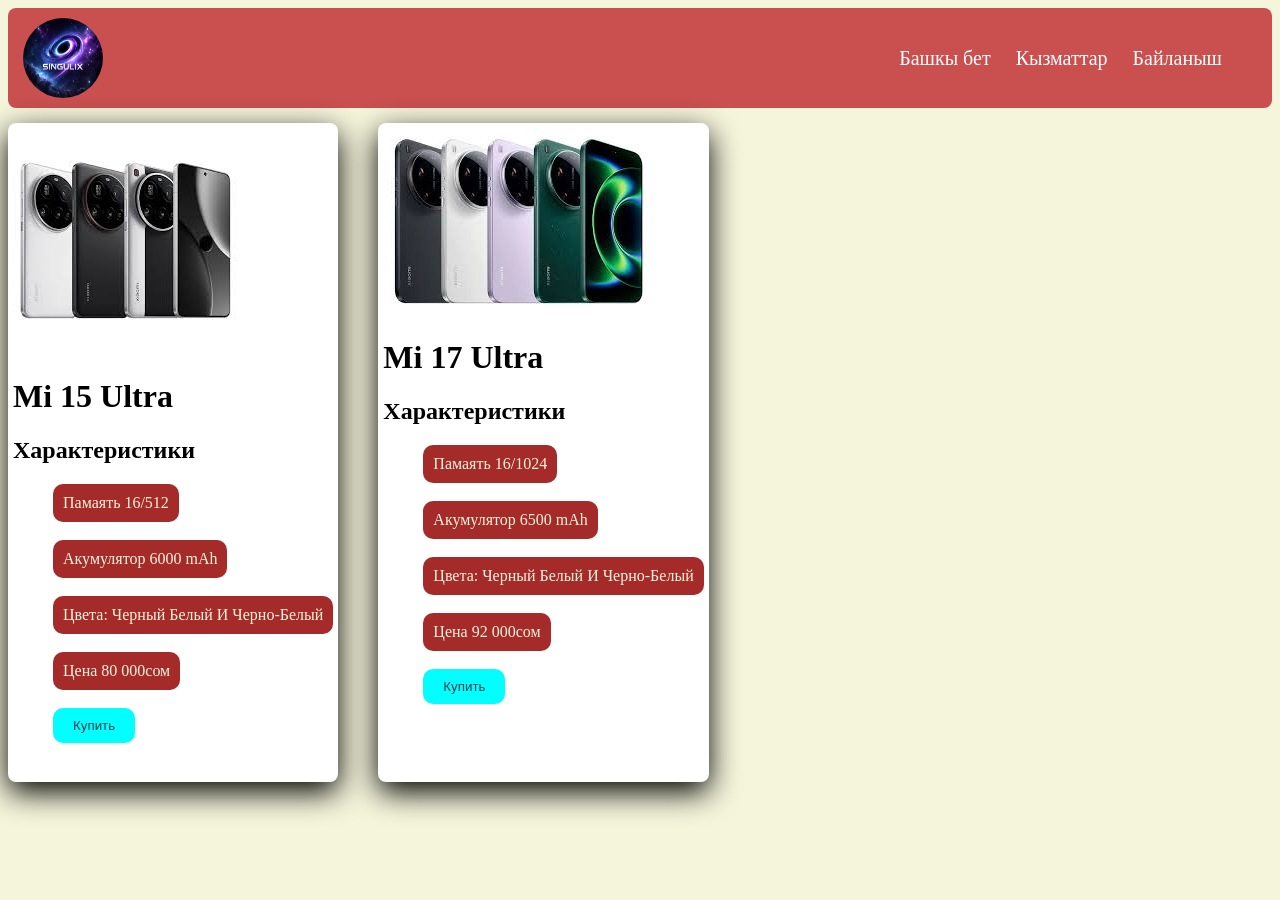
<file: index.html>
<!DOCTYPE html>
<html lang="en">
<head>    
    <meta charset="UTF-8">
    <meta name="viewport" content="width=device-width, initial-scale=1.0">
    <title>SINGULIX</title>
    <link rel="stylesheet" href="stil.css">
</head>
<body>
    <nav>
    <div class="logo"><img src="logo.jfif" alt=""></div>
    
    <ul class="menu">
        <li><a href="#">Башкы бет</a></li>
        
        <li><a href="#">Кызматтар</a></li>
        <li><a href="#">Байланыш</a></li>
    </ul>
</nav>
<div class="fhone">
    <!--------------------------15 ультра--------------------------------------------->
    <div class="mi15u">
        <img src="mi15ultra.jfif" alt="">
        <h1>Mi 15 Ultra</h1>
        <h2> Характеристики</h2>
        <ul class="xar">
            
            <li>Памаять 16/512</li><br><br>
            <li>Акумулятор 6000 mAh</li><br><br>
            <li>Цвета: Черный Белый И Черно-Белый</li><br><br>
            <li>Цена 80 000сом</li><br><br>
            <button>Купить</button> <br><br>
       
        </ul>

    </div>
    <!--------------------------17 ультра--------------------------------------------->
    <div class="mi17u">
        <img src="mi17ultra.jfif" alt="">
        <h1>Mi 17 Ultra</h1>
        <h2> Характеристики</h2>
        <ul class="xar">
            
            <li>Памаять 16/1024</li><br><br>
            <li>Акумулятор 6500 mAh</li><br><br>
            <li>Цвета: Черный Белый И Черно-Белый</li><br><br>
            <li>Цена 92 000сом</li><br><br>
            <button>Купить</button> <br><br>
       
        </ul>

    </div>
    

</div>
</body>
</html>
</file>
<file: stil.css>
body{
    background-color: beige;
}
.fhone{
    display: flex;
    justify-content: left;
    gap: 40px;
    margin-top: 15px;
}


nav {
    background: #ca4f4f;
    color: white;
    padding: 10px 50px 10px 15px;
    display: flex;
    justify-content: space-between;
    align-items: center;
    font-size: 20px;
    border-radius: 8px;

}  
.logo {
    width: 80px;
    height: 80px; 
    margin-right: 80px;
}

.logo img {
    width: 100%;
    height: 100%;
    border-radius: 100%; 
}
.menu {
    list-style: none;
    display: flex;
    gap: 25px;
}
.menu li a {
    color: white;
    text-decoration: none;
    transition: 0.3s;
}
.menu li a {
    columns: #6dd5fa;
}
.menu li a:hover{
    color: aqua;
}
.mi15u {
       border: none;
       
       vertical-align: top;
       
       border-radius: 8px;
       padding: 5px;
       box-shadow: 0 10px 30px rgba(0,0,0);
       background-color: white;
}
.mi15u:hover{
    transform: scale(1.03);
    transition: 0.2s;
}
.mi15u button{
    background-color: aqua;
    color: #2c3e50;
    padding: 10px 20px 10px 20px;
    border: none;
    border-radius: 10px;

}
.mi15u button:hover{
    background-color: blue;
    transition: 0.2s;
}
.xar li{
    display: inline-block;
    padding: 10px;
    background-color: brown;
    color: beige;
    border: none;
    border-radius: 10px;
   

}
.mi17u {
       
       border: none;
       
       vertical-align: top;
       
       border-radius: 8px;
       padding: 5px;
       box-shadow: 0 10px 30px rgba(0,0,0);
       background-color: white;
}
.mi17u:hover{
    transform: scale(1.03);
    transition: 0.2s;
}
.mi17u button{
    background-color: aqua;
    color: #2c3e50;
    padding: 10px 20px 10px 20px;
    border: none;
    border-radius: 10px;

}
.mi17u button:hover{
    background-color: blue;
    transition: 0.2s;
}
</file>
